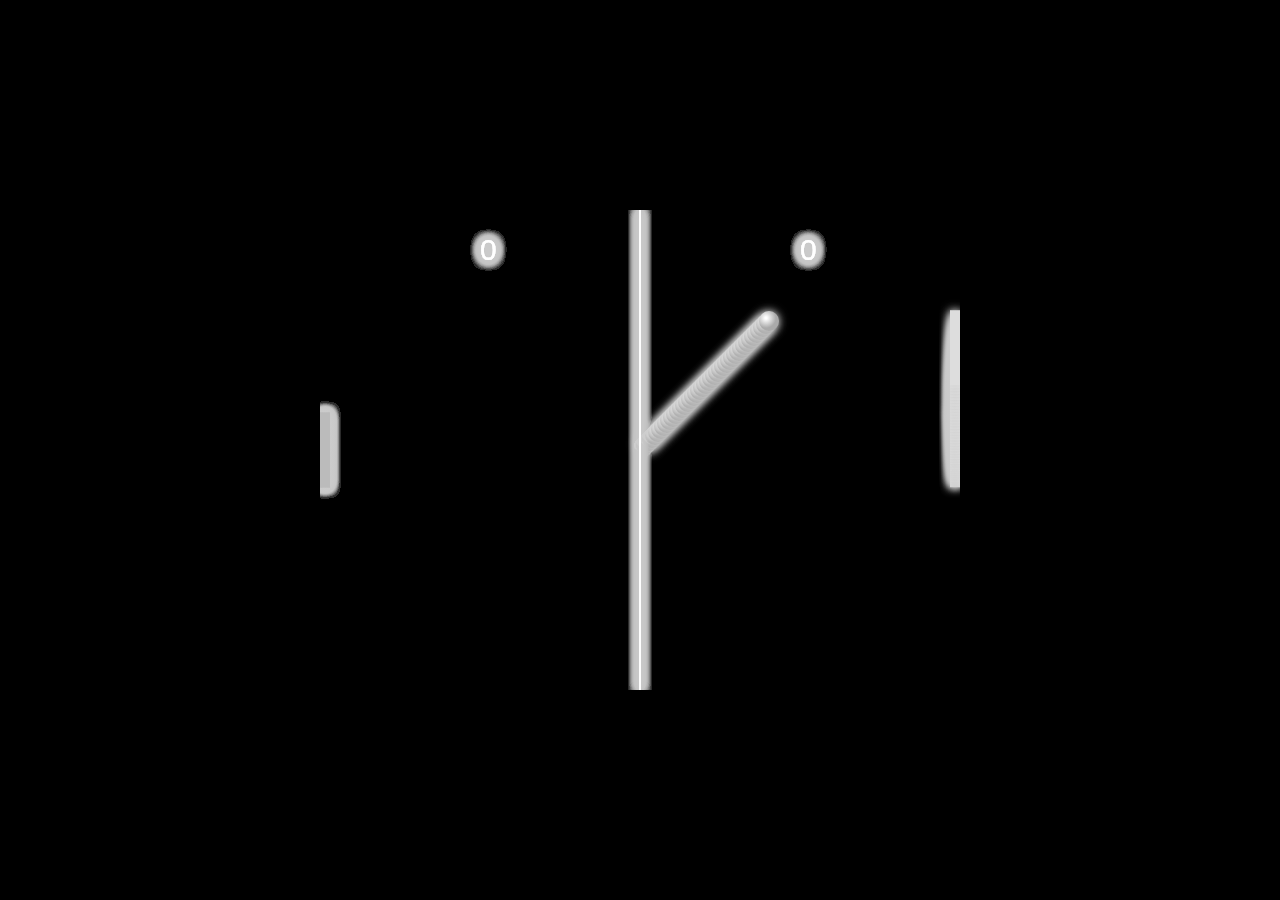
<file: pong-game/index.html>
<!DOCTYPE html>
<html>
  <head>
    <meta charset="UTF-8">
    <title>Pong Game Generated by AI</title>
    <link rel="stylesheet" type="text/css" href="pong.css">
  </head>
  <body>
    <canvas id="gameCanvas" width="640" height="480"></canvas>
    <script src="pong.js"></script>
  </body>
</html>
</file>
<file: pong-game/pong.css>
canvas {
  position: absolute;
  top: 50%;
  left: 50%;
  transform: translate(-50%, -50%);
}

body {
  background-color: black;
}
</file>
